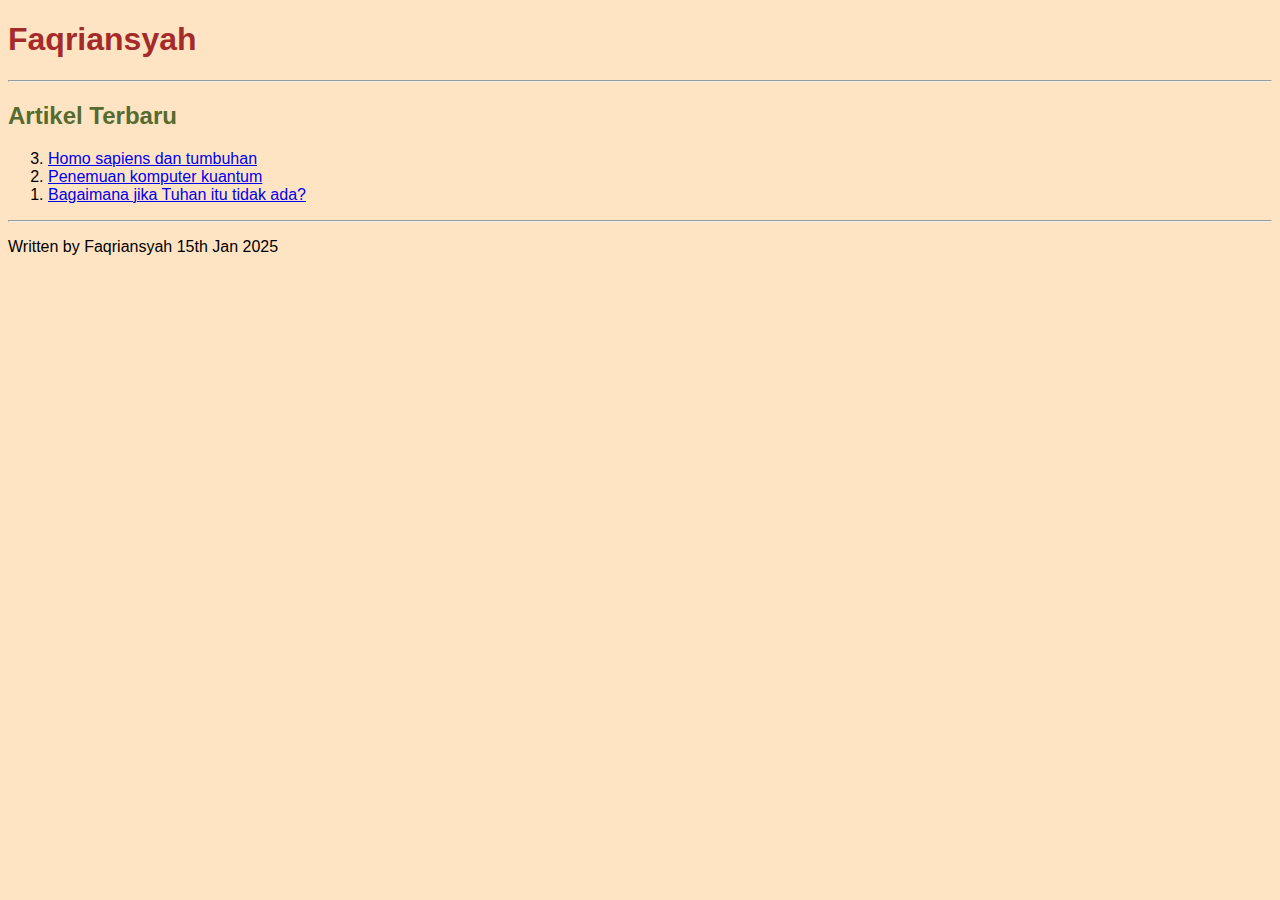
<file: index.html>
<!doctype html>
<html lang="en">

<head>
    <meta charset="utf-8">
    <title>Baca artikel sains, teknologi, politik, sejarah</title>
    <link rel="stylesheet" href="css/style.css">
</head>

<body>

    <h1 class="title">
        Faqriansyah
    </h1>
    <hr>
    <div>
        <h2 class="subtitle">Artikel Terbaru</h2>
        <ol reversed>
            <li><a href="#">Homo sapiens dan tumbuhan</a></li>
            <li><a href="#">Penemuan komputer kuantum</a></li>
            <li><a href="#">Bagaimana jika Tuhan itu tidak ada?</a></li>
        </ol>
    </div>
    <hr>
    <div>
        <p>Written by Faqriansyah 15th Jan 2025</p>
    </div>
    <script src="https://cdn.jsdelivr.net/npm/bootstrap@5.3.3/dist/js/bootstrap.bundle.min.js"
        integrity="sha384-YvpcrYf0tY3lHB60NNkmXc5s9fDVZLESaAA55NDzOxhy9GkcIdslK1eN7N6jIeHz"
        crossorigin="anonymous"></script>
</body>

</html>
</file>
<file: css/style.css>
* {
    background-color: bisque;
    font-family: sans-serif;
}

.title {
    color: brown;
}

.subtitle {
    color: darkolivegreen;
}

.image-container {
    display: flex;
    justify-content: center;
    align-items: center;
}
</file>
